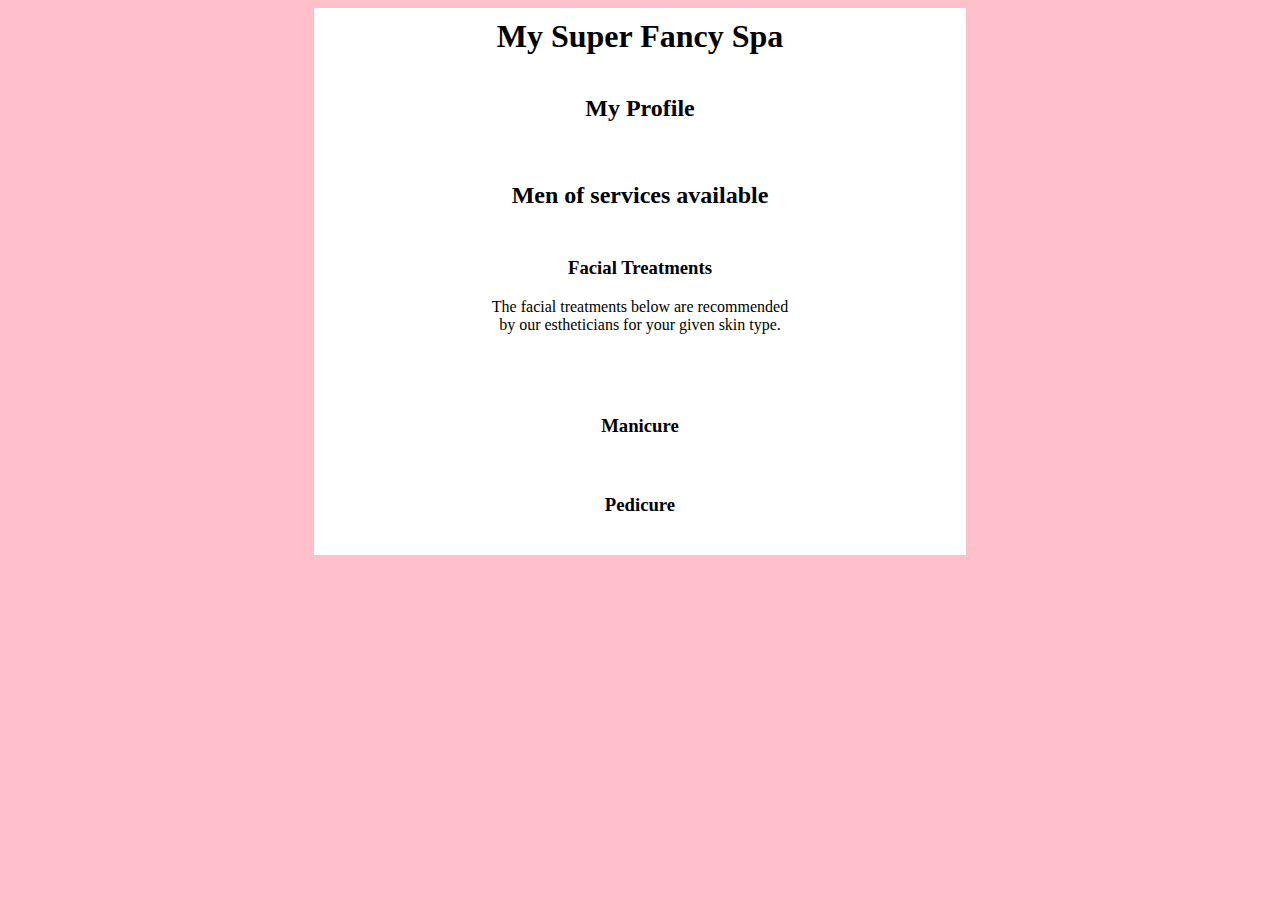
<file: src/main/resources/templates/menu.html>
<!DOCTYPE html>
<html lang="en" xmlns:th = "http://www.thymeleaf.org/">
<head>
    <meta charset="UTF-8" />
    <title>Spa Menu</title>
    <link href="../static/css/styles.css" th:href="@{/css/styles.css}" rel="stylesheet" />
</head>
<body>
<h1>My Super Fancy Spa</h1>
<div id = "clientProfile">
    <h2>My Profile</h2>
    <p th:text="${name}"></p>
    <p th:text="${skintype}"></p>
    <p th:text="${manipedi}"></p>
</div>
<div id = "servicesMenu">
    <h2>Men of services available</h2>
        <div>
            <h3>Facial Treatments</h3>
            <p>The facial treatments below are recommended by our estheticians for your given skin type.</p>
            <table>
             <th:block th:each="facial : ${appropriateFacials}" >
             <tr>
               <td th:text="${facial}"></td>
           </tr>
         </th:block>
        </table>
    </div>
<div th:if = "${manipedi == 'manicure'}">
    <h3>Manicure</h3>
    <p th:replace="Fragments :: manicureDescription"></p>
</div>
    <div th:if = "${manipedi == 'pedicure'}">
        <h3>Pedicure</h3>
        <p th:replace="Fragments :: pedicureDescription"></p>
    </div>

</div>
</div>
</body>
</html>
</file>
